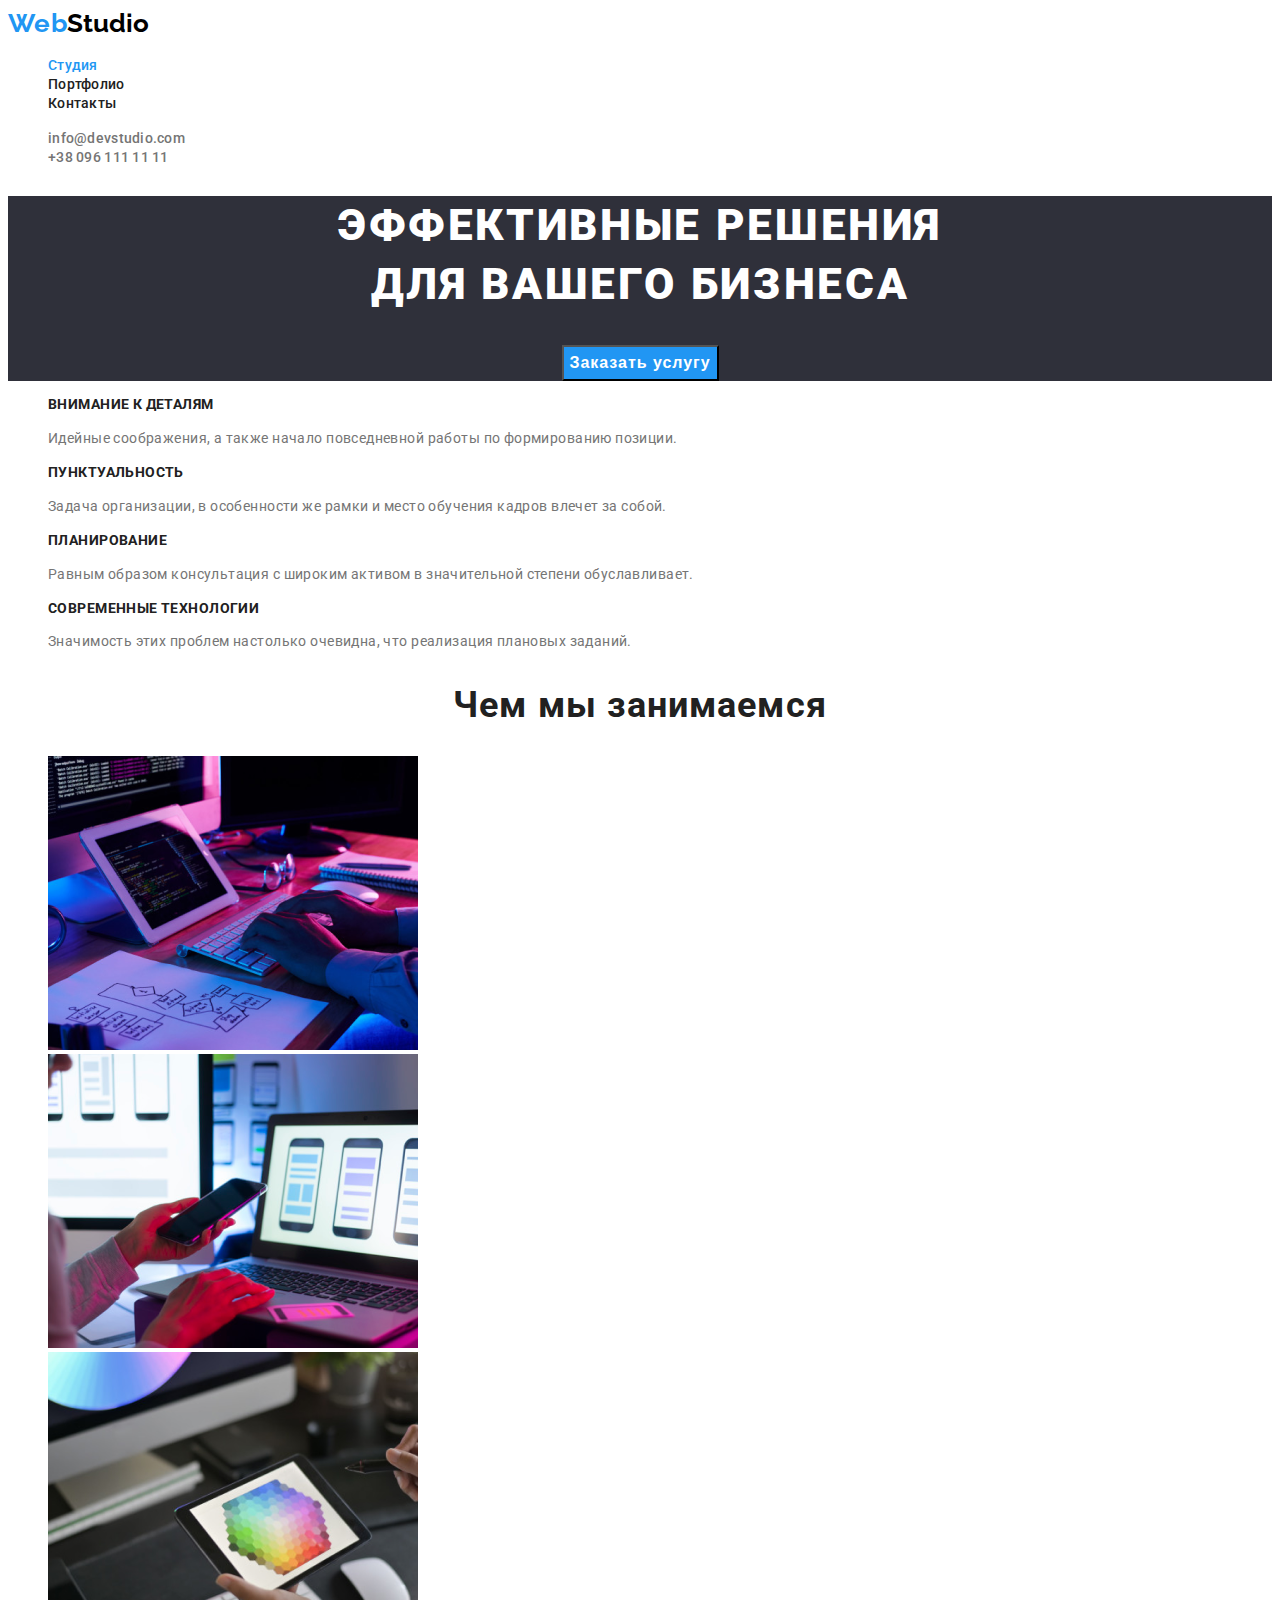
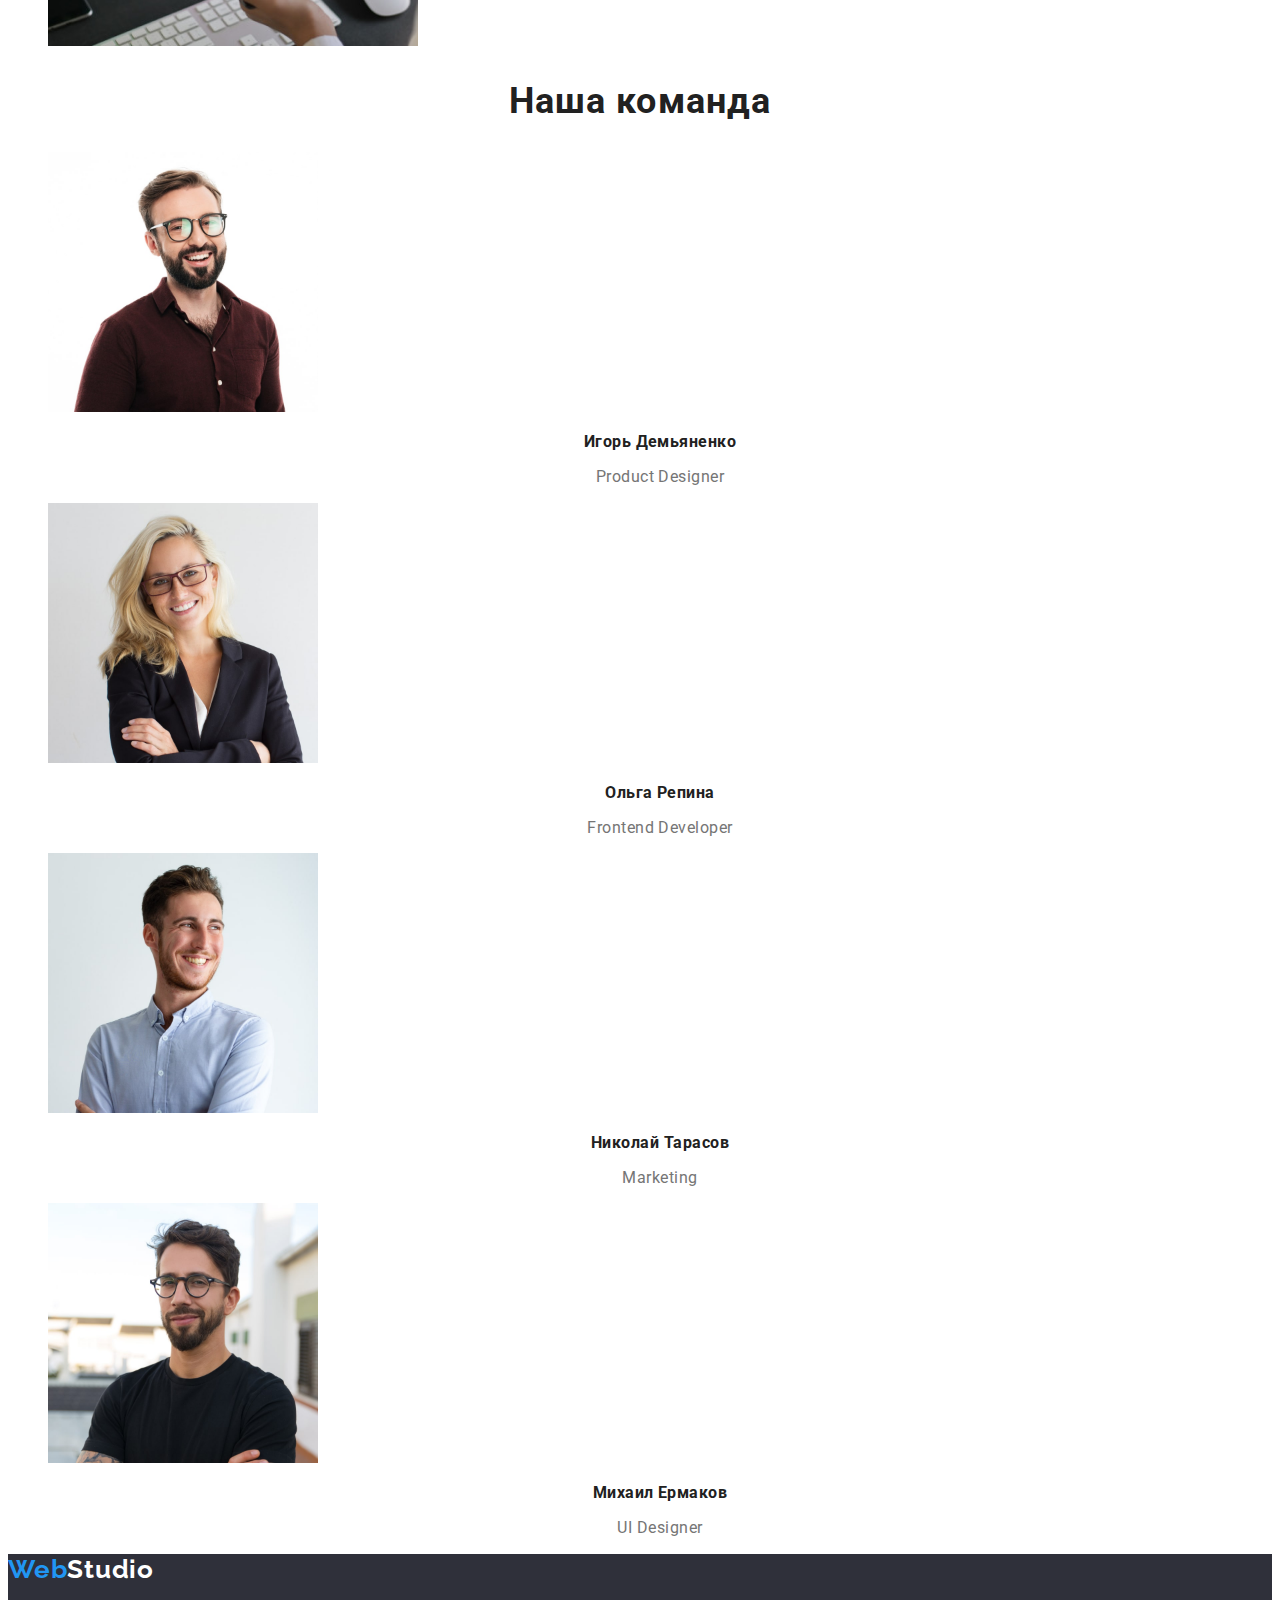
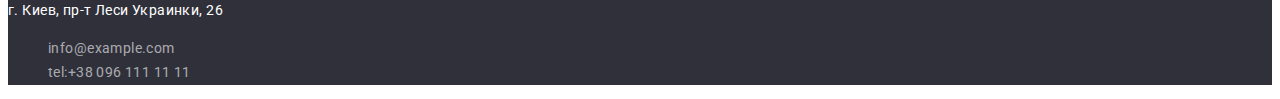
<file: index.html>
<!DOCTYPE html>
<html lang="en">
  <head>
    <meta charset="UTF-8" />
    <meta http-equiv="X-UA-Compatible" content="IE=edge" />
    <meta name="viewport" content="width=device-width, initial-scale=1.0" />
    <title>Document</title>
  <link href="https://fonts.googleapis.com/css2?family=Raleway:wght@700&family=Roboto:wght@400;500;700;900&display=swap"
    rel="stylesheet">
    <link rel="stylesheet" href="./CSS/Styles.css" />
  </head>
  <body>
    <header class="header">
      <nav class="navigation">
        <a href="" class="logo"><span class="logo-web">Web</span>Studio</a>
        <ul class="site-nav list">
          <li><a href="" class="link current">Студия</a></li>
          <li><a href="./portfolio.html" class="link">Портфолио</a></li>
          <li><a href="" class="link">Контакты</a></li>
        </ul>
      </nav>
      <ul class="auth-nav list">
        <li>
          <a href="mailto:info@devstudio.com" class="link"
            >info@devstudio.com</a
          >
        </li>
        <li><a href="tel:+380961111111" class="link">+38 096 111 11 11</a></li>
      </ul>
    </header>
    <main>
      <section class="hero">
        <h1 class="hero-title">Эффективные решения <br />для вашего бизнеса</h1>
        <button type="button" class="hero-btn">Заказать услугу</button>
      </section>
      <section class="">
        <ul class="feature">
          <li class="feature-item">
            <h3 class="feature-title">Внимание к деталям</h3>
            <p class="feature-text">
              Идейные соображения, а также начало повседневной работы по
              формированию позиции.
            </p>
          </li>
          <li class="feature-item">
            <h3 class="feature-title">Пунктуальность</h3>
            <p class="feature-text">
              Задача организации, в особенности же рамки и место обучения кадров
              влечет за собой.
            </p>
          </li>
          <li class="feature-item">
            <h3 class="feature-title">Планирование</h3>
            <p class="feature-text">
              Равным образом консультация с широким активом в значительной
              степени обуславливает.
            </p>
          </li>
          <li class="feature-item">
            <h3 class="feature-title">Современные технологии</h3>
            <p class="feature-text">
              Значимость этих проблем настолько очевидна, что реализация
              плановых заданий.
            </p>
          </li>
        </ul>
      </section>
      <section class="section">
        <h2 class="section-title">Чем мы занимаемся</h2>
        <ul class="works">
          <li class="works-item">
            <img
              class="works-img"
              src="./imagas/img.png"
              alt="/images/
                    What are we doing"
              width="370"
              height="294"
            />
          </li>
          <li class="works-item">
            <img
              class="works-img"
              src="./imagas/img_1.png"
              alt="/images/
                    What are we doing"
              width="370"
              height="294"
            />
          </li>
          <li class="works-item">
            <img
              class="works-img"
              src="./imagas/img_2.png"
              alt="/images/
                    What are we doing"
              width="370"
              height="294"
            />
          </li>
        </ul>
      </section>
      <section class="section">
        <h2 class="section-title">Наша команда</h2>
        <ul class="team">
          <li class="team-item">
            <img
              class="team-img"
              src="./imagas/Игорь_Демьяненко.jpg"
              alt="./images/
                    Igor Demyanenko"
              width="270"
              height="260"
            />
            <h3 class="team-title">Игорь Демьяненко</h3>
            <p class="team-text">Product Designer</p>
          </li>

          <li class="team-item">
            <img
              class="team-img"
              src="./imagas/Ольга_Репина-min.jpg"
              alt="./images/Olga Repina"
              width="270"
              height="260"
            />
            <h3 class="team-title">Ольга Репина</h3>
            <p class="team-text">Frontend Developer</p>
          </li>
          <li class="team-item">
            <img
              class="team-img"
              src="./imagas/Николай_Тарасов.jpg"
              alt="./images/Nikolay Tarasov
                    .jpg"
              width="270"
              height="260"
            />
            <h3 class="team-title">Николай Тарасов</h3>
            <p class="team-text">Marketing</p>
          </li>
          <li class="team-item">
            <img
              class="team-img"
              src="./imagas/Михаил_Ермаков.jpg"
              alt="./images/Mikhail Ermakov.jpg"
              width="270"
              height="260"
            />
            <h3 class="team-title">Михаил Ермаков</h3>
            <p class="team-text">UI Designer</p>
          </li>
        </ul>
      </section>
    </main>
    <footer class="footer">
      <a href="" class="logo-footer"><span class="logo-web">Web</span>Studio</a>
      <address>
        <p class="footer-text">г. Киев, пр-т Леси Украинки, 26</p>
        <ul class="footer-list">
          <li class="footer-item">
            <a href="mailto:info@example.com" class="footer-link"
              >info@example.com</a
            >
          </li>
          <li class="footer-item">
            <a href="tel:+380961111111" class="footer-link"
              >tel:+38 096 111 11 11</a
            >
          </li>
        </ul>
      </address>
    </footer>
  </body>
</html>
</file>
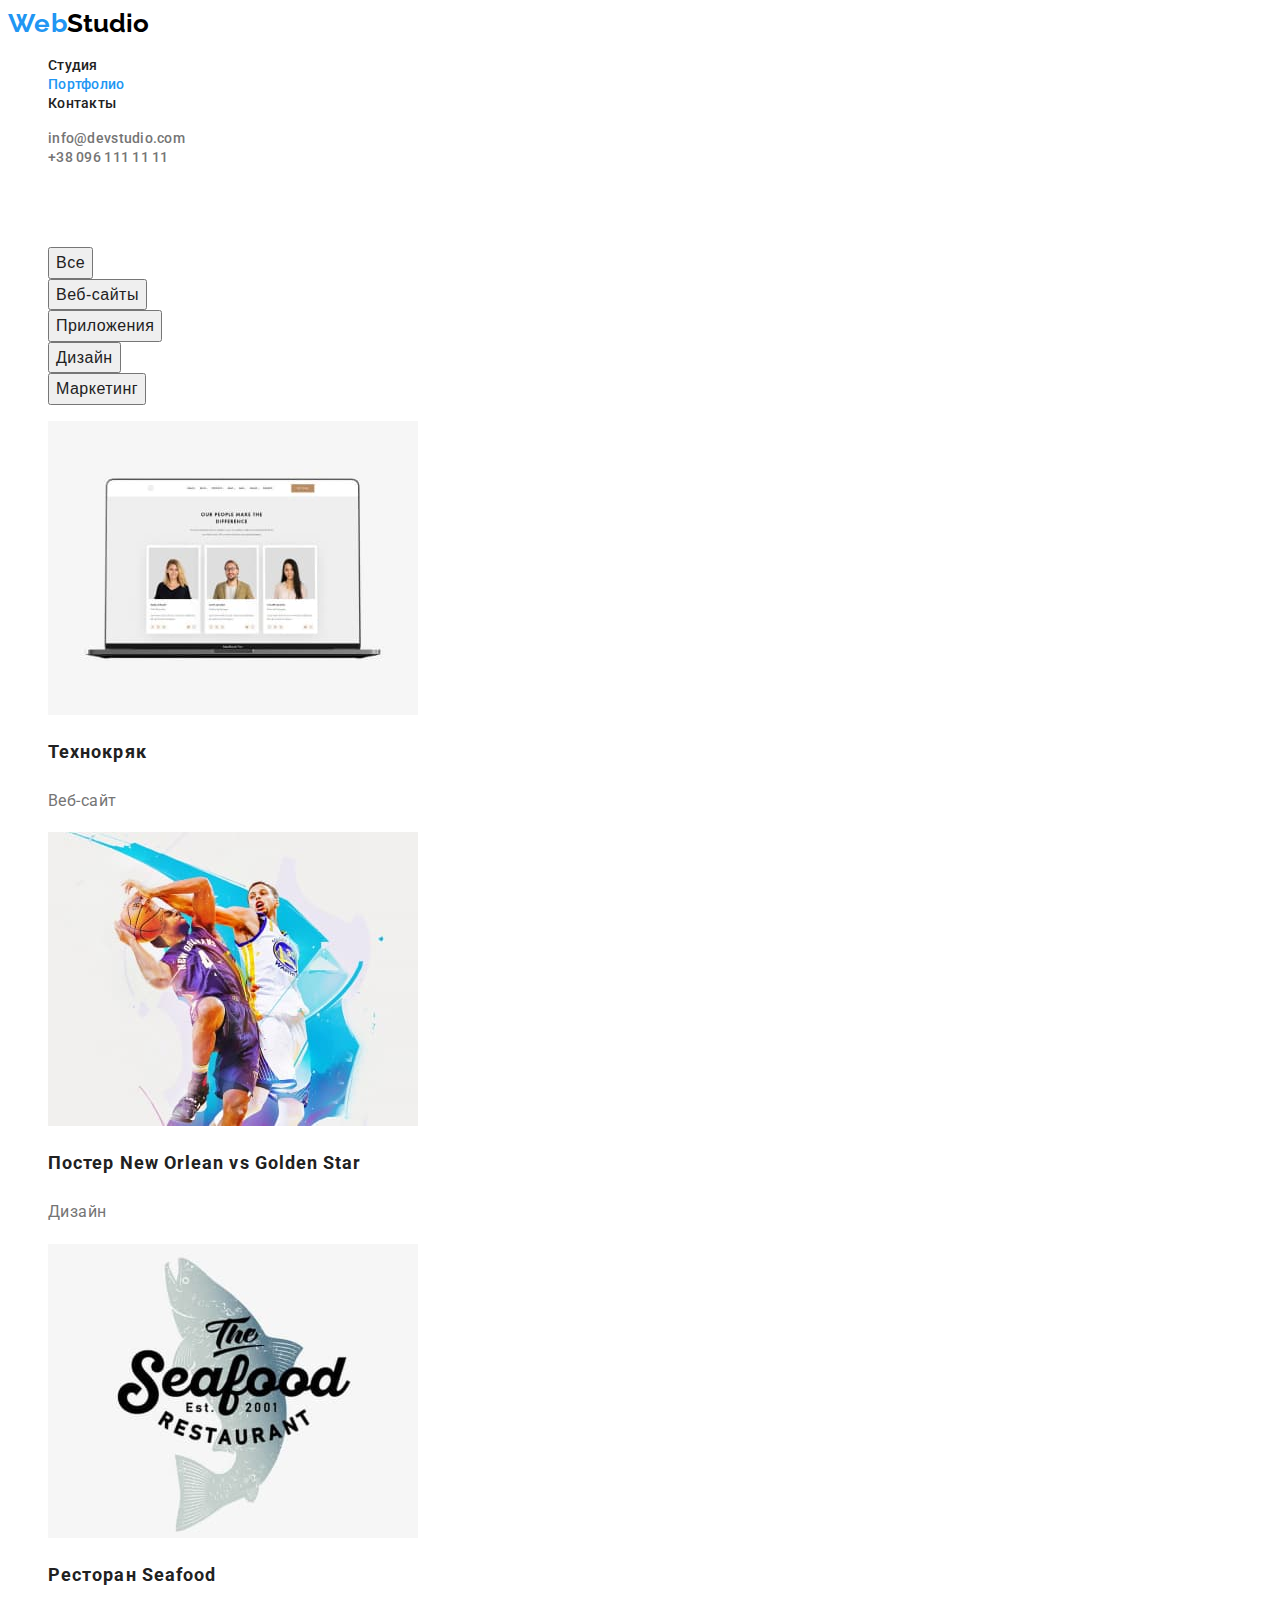
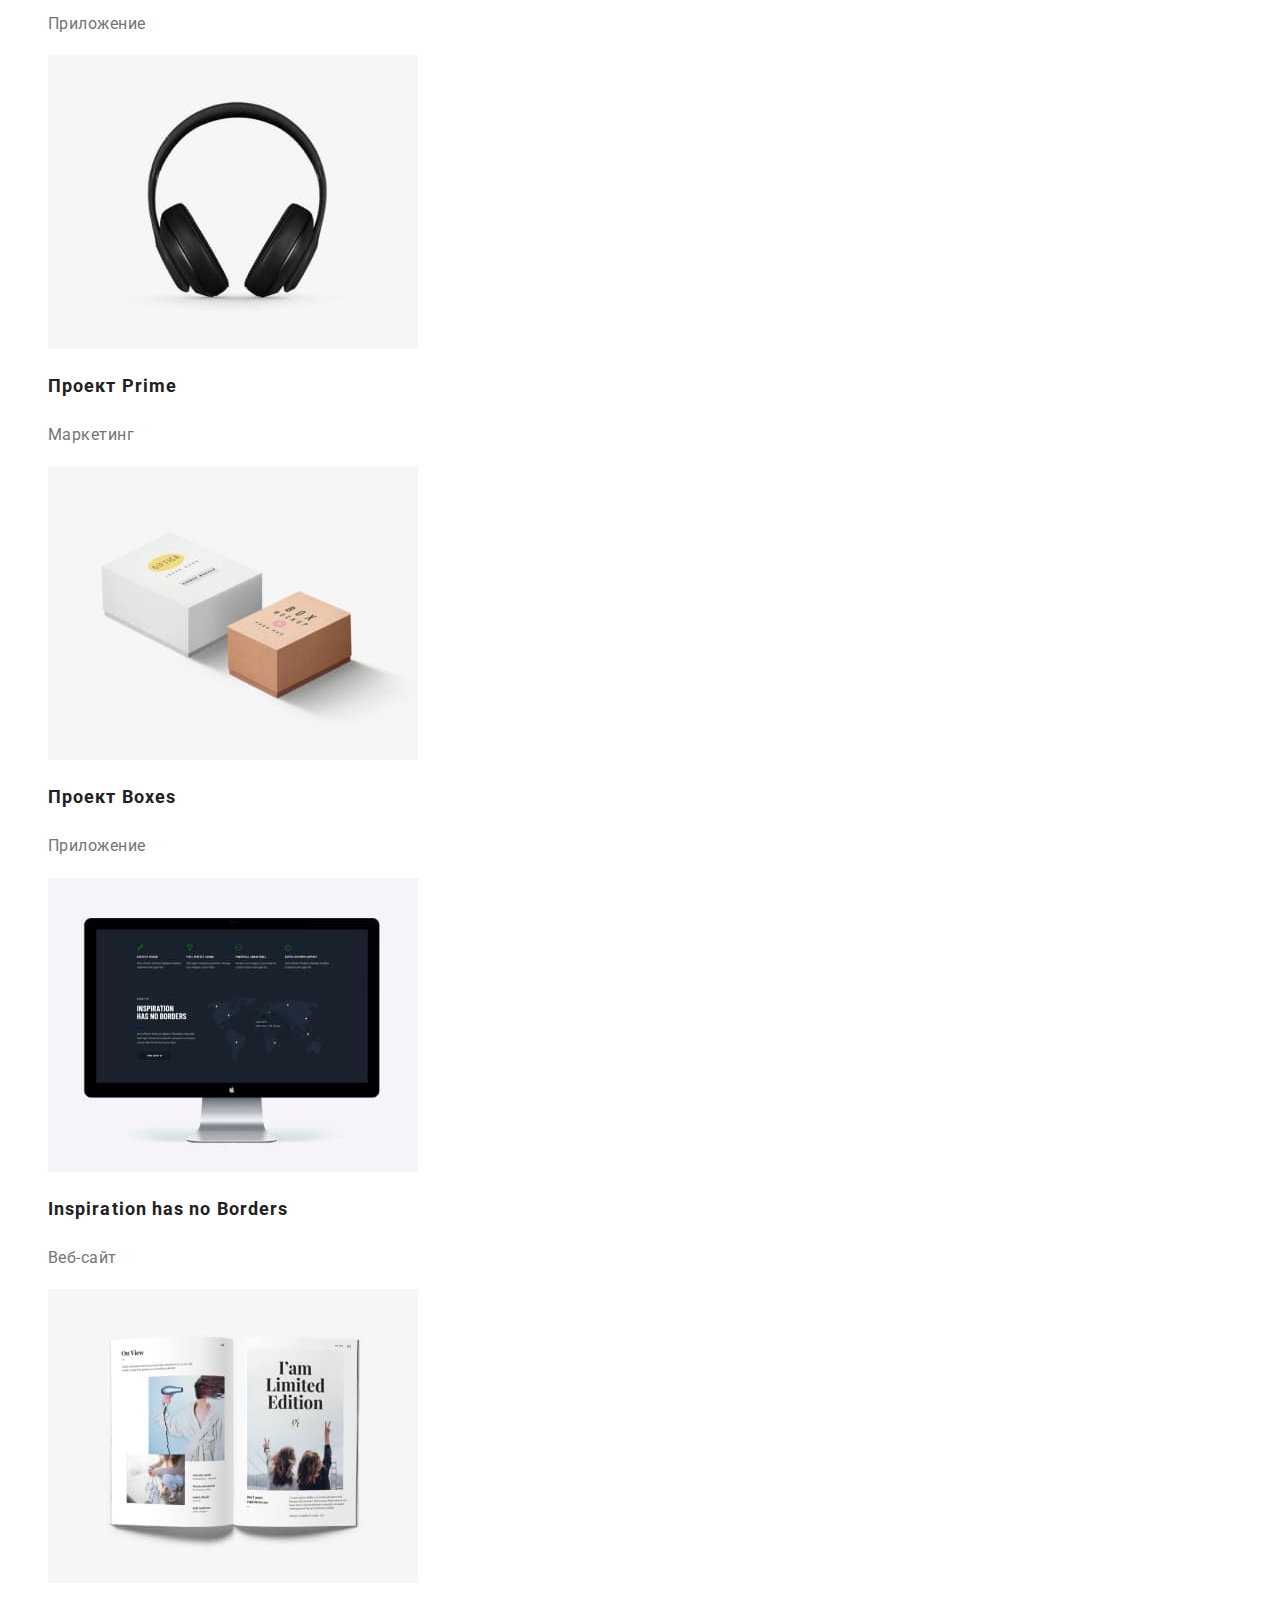
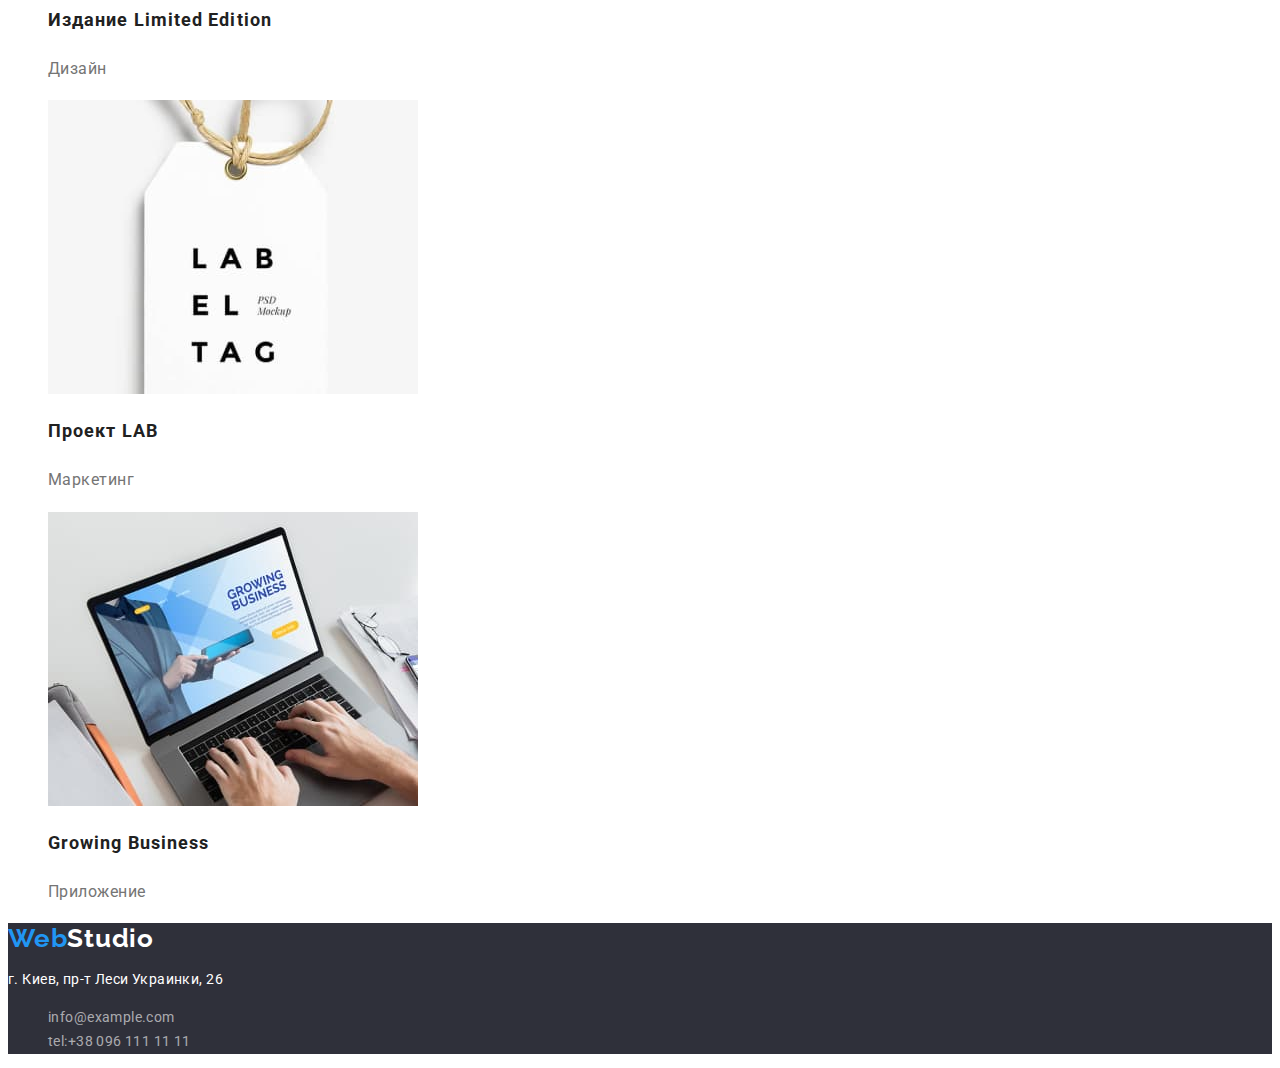
<file: portfolio.html>
<!DOCTYPE html>
<html lang="en">
  <head>
    <meta charset="UTF-8" />
    <meta http-equiv="X-UA-Compatible" content="IE=edge" />
    <meta name="viewport" content="width=device-width, initial-scale=1.0" />
    <title>Document</title>
    <link href="https://fonts.googleapis.com/css2?family=Raleway:wght@700&family=Roboto:wght@400;500;700;900&display=swap"
      rel="stylesheet">
    <link rel="stylesheet" href="./CSS/Styles.css" />
  </head>
  <body>
    <header>
      <nav>
        <a href="" class="logo"><span class="logo-web">Web</span>Studio</a>
        <ul class="site-nav list">
          <li><a href="./index.html" class="link">Студия</a></li>
          <li><a href="" class="link current">Портфолио</a></li>
          <li><a href="" class="link">Контакты</a></li>
        </ul>
      </nav>
      <ul class="auth-nav list">
        <li>
          <a href="mailto:info@devstudio.com" class="link"
            >info@devstudio.com</a
          >
        </li>
        <li><a href="tel:+380961111111" class="link">+38 096 111 11 11</a></li>
      </ul>
    </header>
    <main>
      <section class="section-btn">
        <h1 class="visually-hidden">Galery</h1>
        <ul class="button-list">
          <li><button type="button" class="about-btn">Все</button></li>
          <li><button type="button" class="about-btn">Веб-сайты</button></li>
          <li><button type="button" class="about-btn">Приложения</button></li>
          <li><button type="button" class="about-btn">Дизайн</button></li>
          <li><button type="button" class="about-btn">Маркетинг</button></li>
        </ul>
        <ul class="content">
          <li class="content-item">
            <a href="" class="content-img">
              <img
                src="./imagas/open-website-on-laptop.jpg"
                alt="open website on laptop.jpg"
                width="370"
                height="294"
              />
              <h2 class="content-title">Технокряк</h2>
              <p class="content-text">Веб-сайт</p>

              <!-- Технокряк это современная площадка распространения коронавируса. 
             Компании используют эту платформу для цыфрового шпионажа и атак 
             на защищенные сервера конкурентов -->
            </a>
          </li>
          <li class="content-item">
            <a href="" class="content-img">
              <img
                src="./imagas/New-Orlean-vs-Golden-Star.jpg"
                alt="New Orlean vs Golden Star.jpg"
                width="370"
                height="294"
              />
              <h2 class="content-title">Постер New Orlean vs Golden Star</h2>
              <p class="content-text">Дизайн</p>
              <!-- <p>Технокряк это современная площадка распространения коронавируса. 
              Компании используют эту платформу для цыфрового шпионажа и атак 
              на защищенные сервера конкурентов
            </p> -->
            </a>
          </li>
          <li class="content-item">
            <a href="" class="content-img">
              <img
                src="./imagas/Seafood-restaurant-logo.jpg"
                alt="Seafood restaurant logo.jpg"
                width="370"
                height="294"
              />
              <h2 class="content-title">Ресторан Seafood</h2>
              <p class="content-text">Приложение</p>
              <!-- <p>
              Технокряк это современная площадка распространения коронавируса. 
             Компании используют эту платформу для цыфрового шпионажа и атак 
             на защищенные сервера конкурентов
            </p> -->
            </a>
          </li>
          <li class="content-item">
            <a href="" class="content-img">
              <img
                src="./imagas/wired-headphones.jpg"
                alt="wired headphones Prime.jpg"
                width="370"
                height="294"
              />
              <h2 class="content-title">Проект Prime</h2>
              <p class="content-text">Маркетинг</p>
              <!-- <p> 
              Технокряк это современная площадка распространения коронавируса. 
             Компании используют эту платформу для цыфрового шпионажа и атак 
             на защищенные сервера конкурентов
            </p> -->
            </a>
          </li>
          <li class="content-item">
            <a href="" class="content-img">
              <img
                src="./imagas/project-Boxes.jpg"
                alt="two boxes.jpg"
                width="370"
                height="294"
              />
              <h2 class="content-title">Проект Boxes</h2>
              <p class="content-text">Приложение</p>
              <!-- <p>
              Технокряк это современная площадка распространения коронавируса. 
             Компании используют эту платформу для цыфрового шпионажа и атак 
             на защищенные сервера конкурентов
            </p> -->
            </a>
          </li>
          <li class="content-item">
            <a href="" class="content-img">
              <img
                src="./imagas/Inspiration-has-no-Borders.jpg"
                alt="depicts a monitor with an open site.jpg"
                width="370"
                height="294"
              />
              <h2 class="content-title">Inspiration has no Borders</h2>
              <p class="content-text">Веб-сайт</p>
              <!-- <p>Технокряк это современная площадка распространения коронавируса. 
              Компании используют эту платформу для цыфрового шпионажа и атак 
              на защищенные сервера конкурентов
            </p> -->
            </a>
          </li>
          <li class="content-item">
            <a href="" class="content-img">
              <img
                src="./imagas/Limited-Edition.jpg"
                alt="depicts an open book Limited-Edition.jpg"
                width="370"
                height="294"
              />
              <h2 class="content-title">Издание Limited Edition</h2>
              <p class="content-text">Дизайн</p>
              <!-- <p>Технокряк это современная площадка распространения коронавируса. 
              Компании используют эту платформу для цыфрового шпионажа и атак 
              на защищенные сервера конкурентов
            </p> -->
            </a>
          </li>
          <li class="content-item">
            <a href="" class="content-img">
              <img
                src="./imagas/projectm-LAB.jpg"
                alt="projectm-LAB.jpg"
                width="370"
                height="294"
              />
              <h2 class="content-title">Проект LAB</h2>
              <p class="content-text">Маркетинг</p>
              <!-- <p>Технокряк это современная площадка распространения коронавируса. 
              Компании используют эту платформу для цыфрового шпионажа и атак 
              на защищенные сервера конкурентов
            </p> -->
            </a>
          </li>
          <li class="content-item">
            <a href="" class="content-img">
              <img
                src="./imagas/Growing-Business.jpg"
                alt="Growing-Business.jpg"
                width="370"
                height="294"
              />
              <h2 class="content-title">Growing Business</h2>
              <p class="content-text">Приложение</p>
              <!-- <p>Технокряк это современная площадка распространения коронавируса. 
              Компании используют эту платформу для цыфрового шпионажа и атак 
              на защищенные сервера конкурентов
          </p> -->
            </a>
          </li>
        </ul>
      </section>
    </main>
    <footer class="footer">
      <a href="" class="logo-footer"><span class="logo-web">Web</span>Studio</a>
      <address>
        <p class="footer-text">г. Киев, пр-т Леси Украинки, 26</p>
        <ul class="auth-nav list">
          <li class="footer-item">
            <a href="mailto:info@example.com" class="footer-link"
              >info@example.com</a
            >
          </li>
          <li class="footer-item">
            <a href="tel:+380961111111" class="footer-link"
              >tel:+38 096 111 11 11</a
            >
          </li>
        </ul>
      </address>
    </footer>
  </body>
</html>
</file>
<file: CSS/Styles.css>
/* цвет основного текста #212121 */
/* вторичный цвет #757575; */
/* белый #FFFFFF */
/* акцент  #2196F3 */
/* вторичный цвет фона #F5F4FA */
:root {
  --primary-text-color: #212121;
  --title-text-color: #757575;
  --accent-color: #2196f3;
  --primary-white-color: #ffffff;
  --button-color: #f5f4fa;
  --lodo-color: #000000;
  --background: #2f303a;
}

ul {
  list-style: none;
}
a,
img {
  text-decoration: none;
}

body {
  color: var(--primary-text-color);
  font-family: Roboto, sans-serif;
}

/* -----------logo ----------*/

.logo {
  font-family: Raleway, cursive;
  font-weight: 700;
  font-size: 26px;
  line-height: 1.2;
  color: var(--lodo-color);
}

.logo-web {
  font-family: Raleway;
  font-weight: 700;
  font-size: 26px;
  line-height: 1.2;
  letter-spacing: 0.03em;
  color: var(--accent-color);
}

/* ----------Header--------------*/

.site-nav .link {
  font-weight: 500;
  font-size: 14px;
  line-height: 1.14;
  letter-spacing: 0.02em;
  color: var(--primary-text-color);
}

.site-nav .link:hover,
.site-nav .link:focus {
  color: var(--accent-color);
}

.site-nav .link.current {
  color: var(--accent-color);
}

.auth-nav .link {
  font-weight: 500;
  font-size: 14px;
  line-height: 1.14;
  letter-spacing: 0.02em;
  color: var(--title-text-color);
}

.auth-nav .link:hover,
.auth-nav .link:focus {
  color: var(--accent-color);
}

/* -------------Hero -------------*/

.hero {
  background-color: var(--background);
  text-align: center;
}

.hero-title {
  font-weight: 900;
  font-size: 44px;
  line-height: 1.36;
  text-align: center;
  letter-spacing: 0.06em;
  text-transform: uppercase;
  color: var(--primary-white-color);
}

.hero-btn {
  font-weight: 700;
  font-size: 16px;
  line-height: 1.88;
  text-align: center;
  letter-spacing: 0.06em;
  color: var(--primary-white-color);
  background-color: var(--accent-color);
}

/* -----------------Features ---------------*/

.feature-title {
  font-weight: 700;
  font-size: 14px;
  line-height: 1.14;
  letter-spacing: 0.03em;
  text-transform: uppercase;
  color: var(--primary-text-color);
}

.feature-text {
  font-size: 14px;
  line-height: 1.71;
  letter-spacing: 0.03em;
  color: var(--title-text-color);
}

/* ----------------Section---------------- */

.section-title {
  font-weight: 700;
  font-size: 36px;
  line-height: 1.17;
  text-align: center;
  letter-spacing: 0.03em;
  color: var(--primary-text-color);
}

.team-title {
  font-weight: 700;
  font-size: 16px;
  line-height: 1.2;
  text-align: center;
  letter-spacing: 0.03em;
  color: var(--primary-text-color);
}

.team-text {
  font-size: 16px;
  line-height: 1.2;
  text-align: center;
  letter-spacing: 0.03em;
  color: var(--title-text-color);
}

/* ---------footer------------ */

.footer {
  background-color: var(--background);
}

.logo-footer {
  font-family: Raleway;
  font-weight: 700;
  font-size: 26px;
  line-height: 1.19;
  letter-spacing: 0.03em;
  color: var(--primary-white-color);
}

address {
  font-style: normal;
  font-size: 14px;
  line-height: 1.71;
  letter-spacing: 0.03em;
}
.footer-text {
  color: var(--primary-white-color);
}

.footer-link {
  color: rgba(255, 255, 255, 0.6);
}

/* ----------Button----------- */

.about-btn {
  font-weight: 500;
  font-size: 16px;
  line-height: 1.6;
  text-align: center;
  letter-spacing: 0.03em;
  color: var(--primary-text-color);
  cursor: pointer;
}

.about-btn:hover,
.about-btn:focus {
  color: var(--primary-white-color);
  background-color: var(--accent-color);
}

.visually-hidden {
  visibility: hidden;
}

/* -------------Content--------- */

.content-title {
  font-weight: 700;
  font-size: 18px;
  line-height: 2;
  letter-spacing: 0.06em;
  color: var(--primary-text-color);
}

.content-text {
  font-size: 16px;
  line-height: 1.9;
  letter-spacing: 0.03em;
  color: var(--title-text-color);
}
</file>
